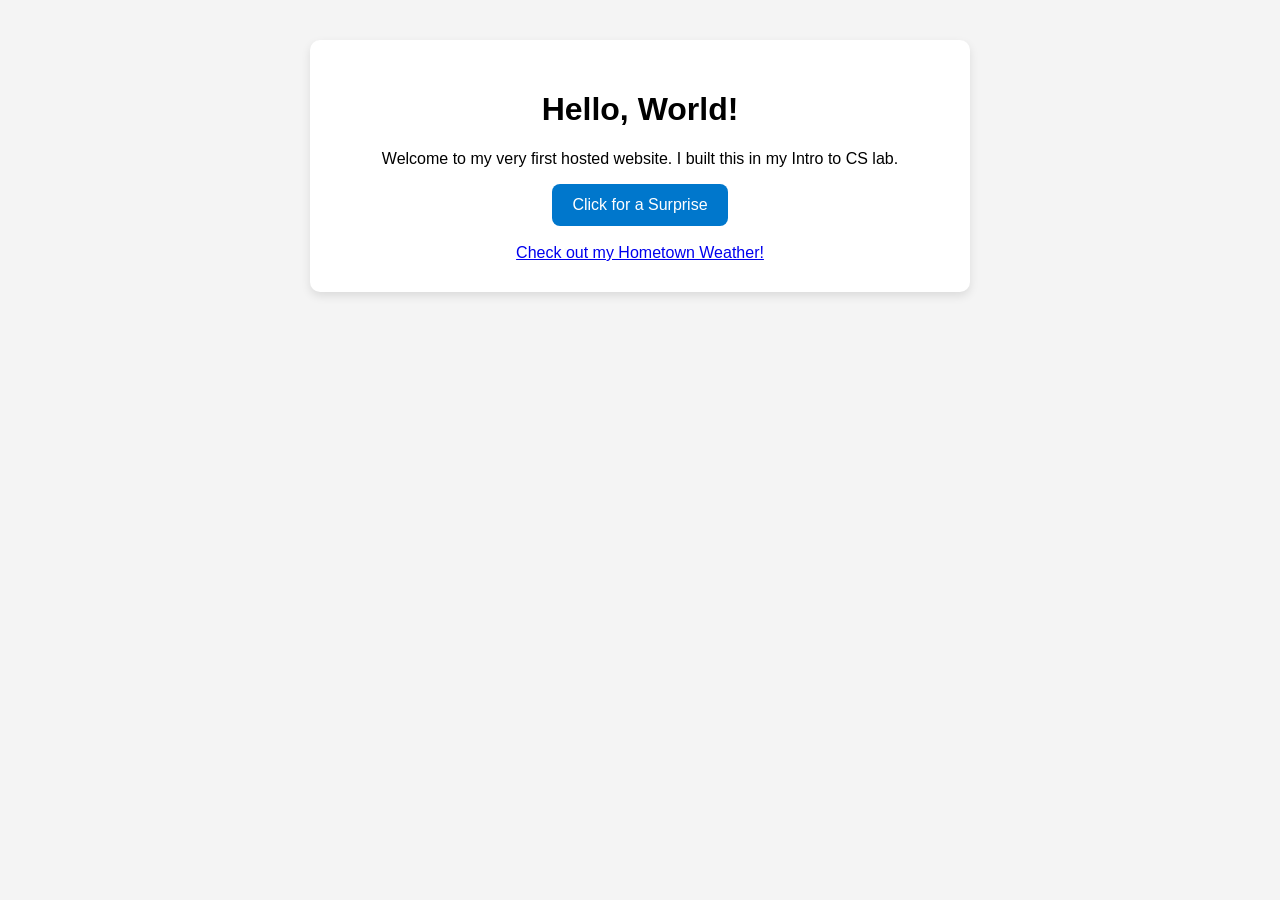
<file: index.html>
<!DOCTYPE html>
<html lang="en">
<head>
  <meta charset="UTF-8">
  <meta name="viewport" content="width=device-width, initial-scale=1.0">
  <title>My First Website</title>
  <link rel="stylesheet" href="style.css">
</head>

<body>
  <div class="container">
    <h1 id="main-title">Hello, World!</h1>
    <p>Welcome to my very first hosted website. I built this in my Intro to CS lab.</p>

    <button id="color-button">Click for a Surprise</button>

    <br><br>

    <a href="weather.html">Check out my Hometown Weather!</a>
  </div>

  <script src="script.js"></script>
</body>
</html>
</file>
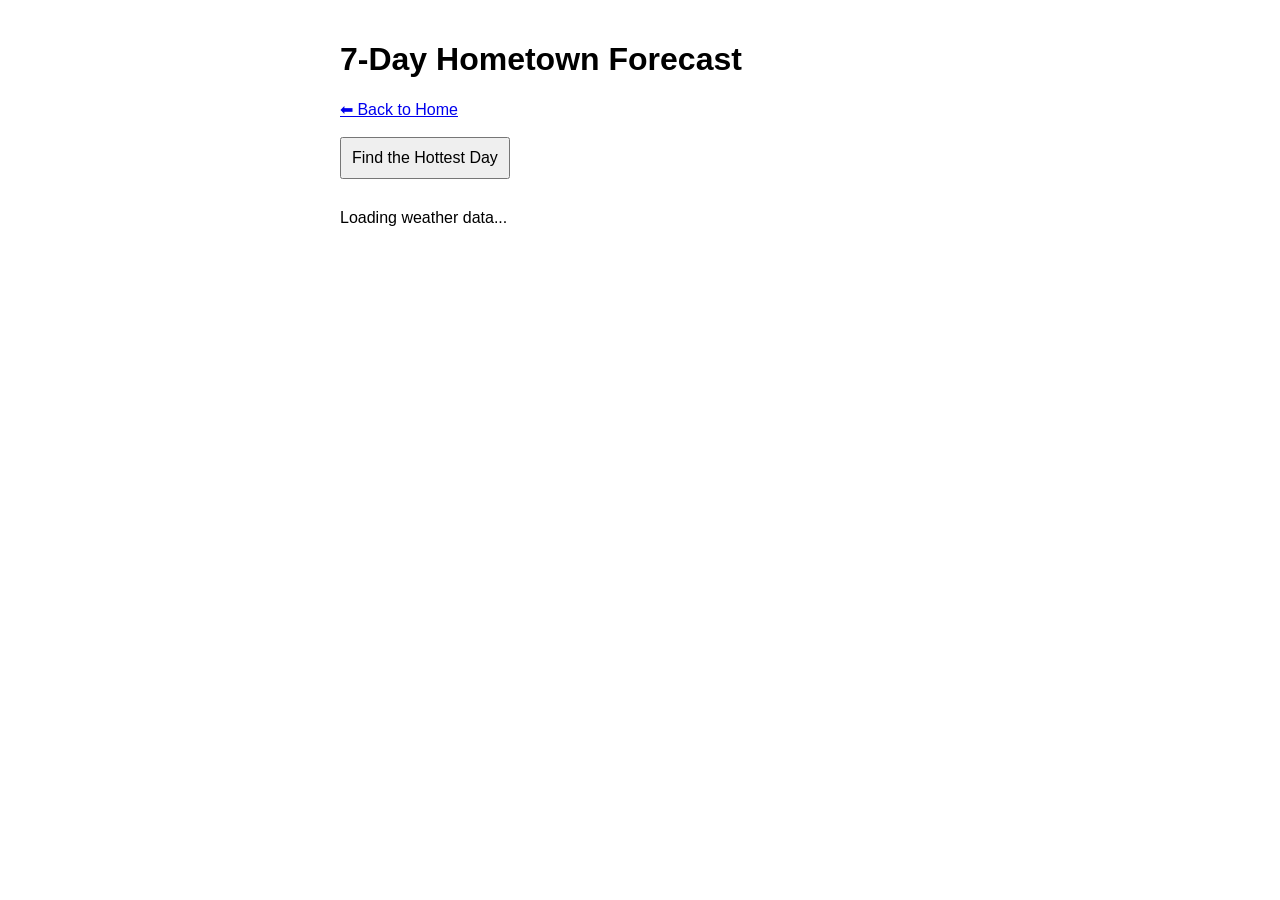
<file: weather.html>
<!DOCTYPE html>
<html lang="en">
<head>
  <meta charset="UTF-8">
  <meta name="viewport" content="width=device-width, initial-scale=1.0">
  <title>Hometown Weather Dashboard</title>

  <style>
    body {
      font-family: sans-serif;
      padding: 20px;
      max-width: 600px;
      margin: auto;
    }

    .day-card {
      border: 1px solid #ccc;
      padding: 10px;
      margin-bottom: 10px;
      border-radius: 5px;
    }

    button {
      padding: 10px;
      font-size: 16px;
      margin-bottom: 10px;
      cursor: pointer;
    }

    #analysis-result {
      font-weight: bold;
      color: #d32f2f;
      margin-bottom: 20px;
    }
  </style>
</head>

<body>
  <h1>7-Day Hometown Forecast</h1>

  <a href="index.html">⬅ Back to Home</a>

  <br><br>

  <button id="analyze-btn">Find the Hottest Day</button>
  <div id="analysis-result"></div>

  <div id="forecast-container">
    <p>Loading weather data...</p>
  </div>

  <script src="weather.js"></script>
</body>
</html>
</file>
<file: style.css>
body {
  font-family: Arial, sans-serif;
  background-color: #f4f4f4;
  text-align: center;
  margin: 0;
  padding: 40px;
}

.container {
  background: white;
  padding: 30px;
  max-width: 600px;
  margin: auto;
  border-radius: 10px;
  box-shadow: 0 4px 10px rgba(0,0,0,0.1);
}

button {
  background-color: #0077cc;
  color: white;
  border: none;
  padding: 12px 20px;
  font-size: 16px;
  border-radius: 8px;
  cursor: pointer;
}

button:hover {
  background-color: #005fa3;
}
</file>
